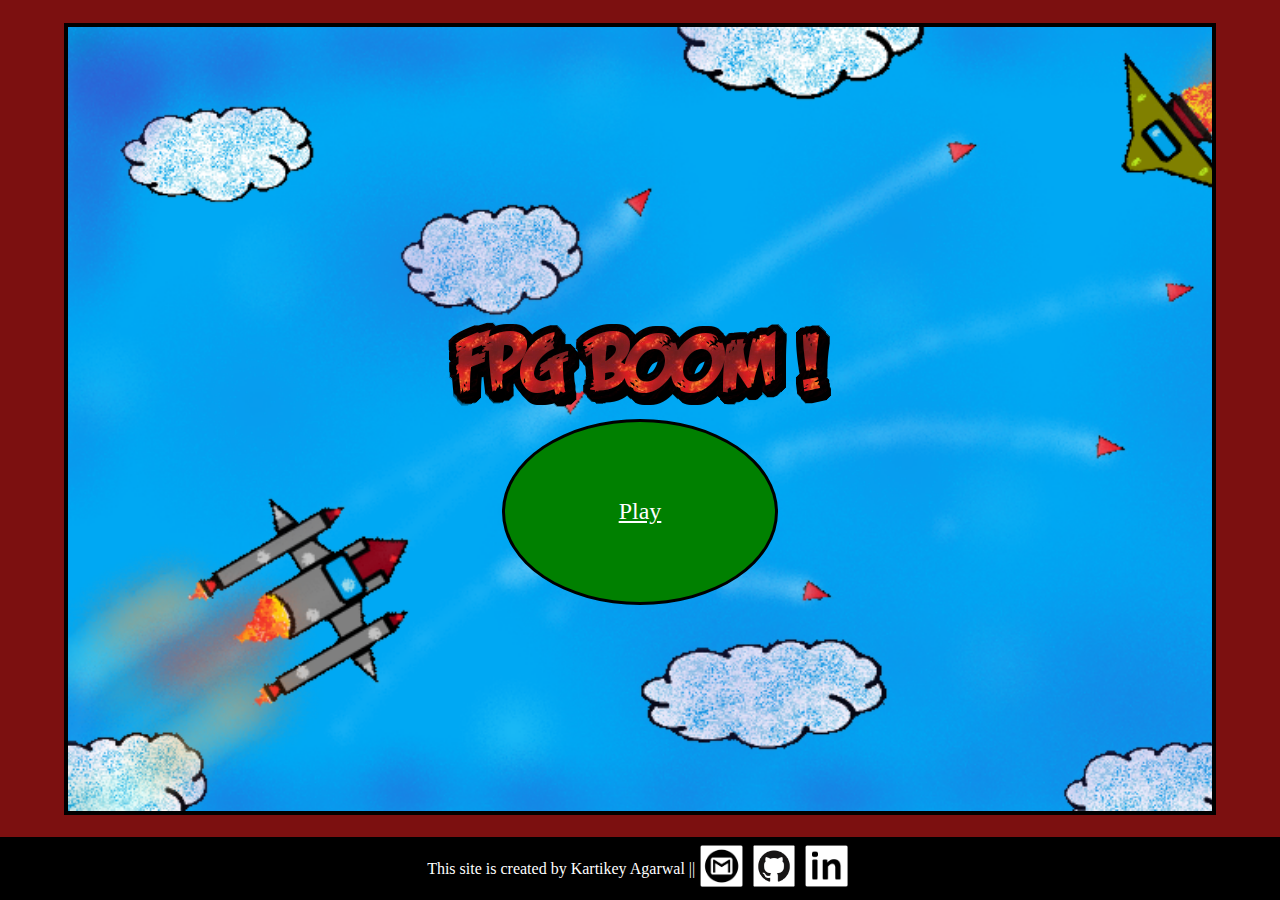
<file: index.html>
<!DOCTYPE html>
<html lang="en">

<head>
    <meta charset="UTF-8">
    <meta http-equiv="X-UA-Compatible" content="IE=edge">
    <meta name="viewport" content="width=device-width, initial-scale=1.0">
    <title>Fighter Plane Game</title>
    <link rel="stylesheet" href="./css/index.css">
    <link rel="icon" href="./characters/plane.png" type="image/x-icon">
</head>

<body>
    <div id="home">
        <div id="game-name"><img src="./characters/logo.png" alt="FPG BOOM!"></div>
        <div id="start-button">
            <a href="./game.html" id="start">Play</a>
        </div>
    </div>
    <div id="footer">
        This site is created by Kartikey Agarwal ||
        <a href="mailto:kartik3y.ag@gmail.com" target="blank">
            <img src="./link logo/gmail_icon.png" alt="Gmail" id="gmail" height="334px">
        </a>
        <a href="https://github.com/d3vilGhost" target="blank">
            <img src="./link logo/github_logo.png" alt="GitHub" id="github" height="334px">
        </a>
        <a href="https://www.linkedin.com/in/kartik3y-ag/" target="blank">
            <img src="./link logo/linkedin-logo.png" alt="Linked-In" id="linkedin" height="334px">
        </a>
    </div>
</body>

</html>
</file>
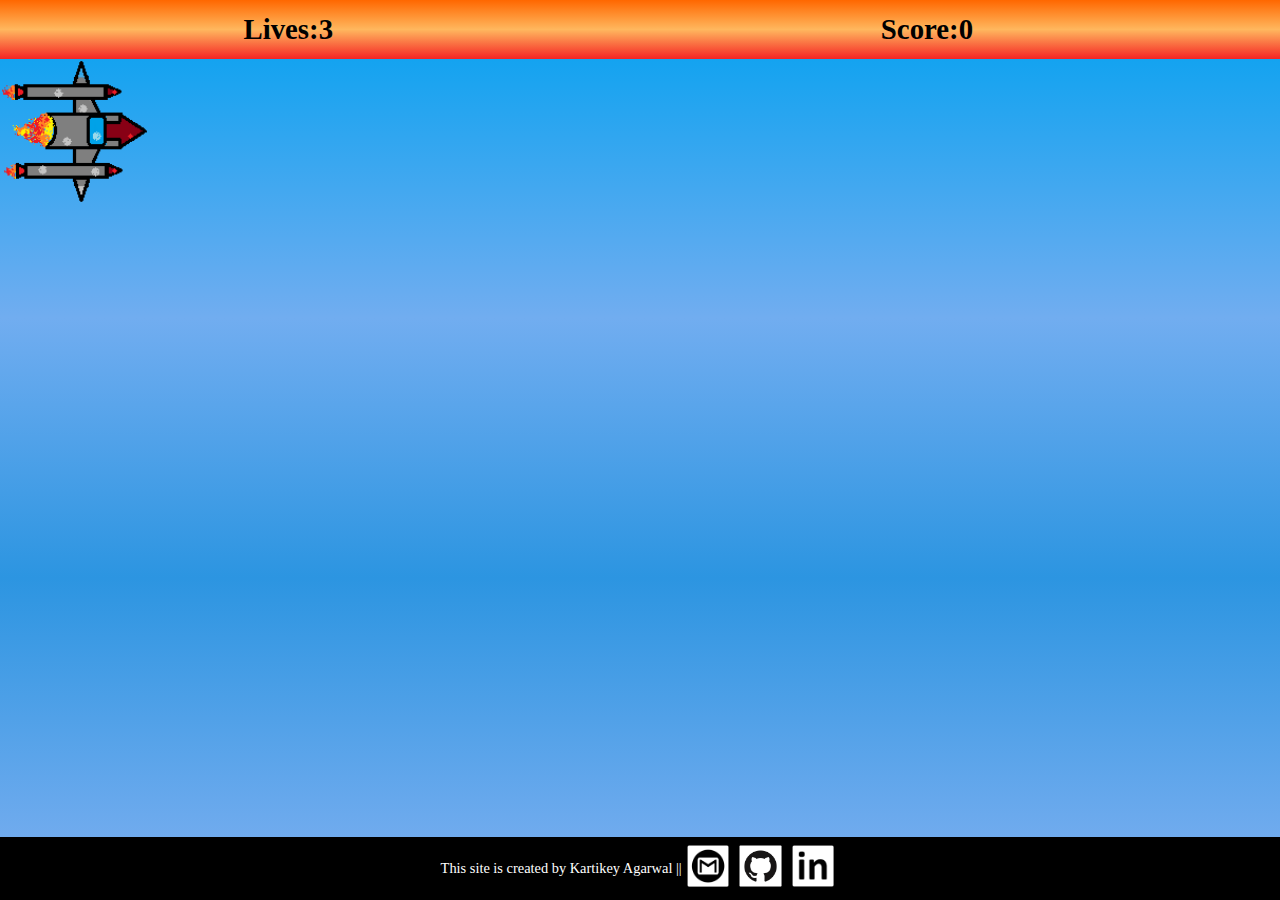
<file: game.html>
<!DOCTYPE html>
<html lang="en">

<head>
    <meta charset="UTF-8">
    <meta http-equiv="X-UA-Compatible" content="IE=edge">
    <meta name="viewport" content="width=device-width, initial-scale=1.0">
    <title>Fighter Plane Game</title>
    <link rel="stylesheet" href="./css/style.css">
    <link rel="icon" href="./characters/enemy_plane.png">
</head>

<body>
    <div id="game">
        <div id="stats">
            <h1>Lives: <div id="lives">3</div></h1>
            <h1>Score:<div id="score">0</div></h1>
        </div>
        <div id="play-area">
            <img src="./characters/attacks.png" class="attack">
            <img src="./characters/plane.png" id="player-plane">
            <img src="./characters/enemy_plane.png" class="enemy-plane">
            <div id="attack_div"></div>
            <img src="./characters/cloud.png" alt="cloud" class="cloud">
        </div>
        <div id="play-again">
            <div>GAME OVER!</div>
            <a href="index.html">Play Again</a>
        </div>
    </div>
    </div>
    <div id="footer">
        This site is created by Kartikey Agarwal ||
        <a href="mailto:kartik3y.ag@gmail.com" target="blank">
            <img src="./link logo/gmail_icon.png" alt="Gmail" id="gmail" height="334px">
        </a>
        <a href="https://github.com/d3vilGhost" target="blank">
            <img src="./link logo/github_logo.png" alt="GitHub" id="github" height="334px">
        </a>
        <a href="https://www.linkedin.com/in/kartik3y-ag/" target="blank">
            <img src="./link logo/linkedin-logo.png" alt="Linked-In" id="linkedin" height="334px">
        </a>
    </div>
</body>
<script src="script.js"></script>

</html>
</file>
<file: css/index.css>
html{
    margin:0px;
    padding:0px;
    border:0px;
}
body{
    margin:0px;
    border:0px;
    padding:0px;
    background-color: rgb(124, 16, 16);
    
}
/* Home page layout */
#home{
    display:grid;
    grid-template-rows:1fr 1fr;
    grid-template-columns: 1fr;
    height:calc(88vh + -8px);
    border:4px solid black;
    margin:0px;
    padding:0px;
    margin-top:2.5vh;
    margin-bottom:2.5vh;
    margin-left:5vw;
    margin-right:5vw;
    background-image:url(../characters/background.png);
    background-size:cover;
    background-repeat: no-repeat;
    justify-items: center;
}
#game-name{
    border:0px;
    margin:0px;
    padding:0px;
    align-self: end;
}
#start-button{
    align-self: start;
    border:0px;
    margin:0px;
    padding:0px;
}
#start {
    align-self: start;
    color: #ffffff;
    background-color:green;
    border-radius: 100%;
    border:3px solid black;
    display: grid;
    justify-content: center;
    align-items: center;
    height: 20vh ;
    width: 30vh;
    font-size: 150%;
}
#start:hover{
    background-color:darkgreen;
    transition: 0.35s;
}
/*Footer styling*/
#footer{
    display:flex;
    flex-direction: row;
    align-items: center;
    justify-content:center;
    margin:0px;
    padding-top: 0%;
    padding-bottom: 0%;
    padding-left:10%;
    padding-right:10%;
    height:7vh;
    background-color: black;
    color:white;
}
#footer>a{
    height:75%;
    margin:0px;
    border:0px;
    padding:px;
    margin-left:5px;
    margin-right:5px;
}
#gmail,#linkedin,#github{
    margin:0px;
    border:0px;
    padding:0px;
    height:calc(90%);
}
</file>
<file: css/style.css>
html{
    margin:0px;
    padding:0px;
    border:0px;
    height:100%;
}
body{
    margin:0px;
    border:0px;
    padding:0px;
    height:100%;
    background-color: rgb(255, 255, 255);
    display: grid;
    grid-template-rows: 93vh 7vh;
}
/* Playing area layout */
#game{
    grid-row: 1;
    margin:0px;
    border:0px;
    padding:0px;
    display: grid;
    grid-template-rows:7% 93%;
}
#stats{
    grid-row: 1;;
    color:black;
    display:flex;
    align-items: center;
    justify-content: space-around;
    background:linear-gradient(#ff6700, #ffb75e, #f52424);
    font-size: 90%;
}
#stats>h1{
    display: grid;
    grid-template-rows: 1fr;
    grid-template-columns: 1fr 1fr;
}
#play-area{
    grid-row:2;
    background:linear-gradient(#14a3f0,#71adf0,#2c95e1,#70abee);
    position: static;
    z-index: 0;
    display:flex;
}

/* Plane attacks and enemies ,clouds*/
#player-plane{
    height:calc(95%/5);
    display:inline-block;
    position:relative;
    width:auto;
}
.attack{
    height:calc(95%/35);
    display:inline-block;
    position: relative;
    z-index:0;
    width:auto;
}
.enemy-plane{
    height:calc(95%/5);
    width:auto;
}
.cloud{
    height:calc(95%/10);
    z-index: -10;
}

/* Game over layout */
#play-again{
    color:rgb(0, 0, 0);
    margin:0px;
    border:0px;
    padding:0px;
    background-color: rgba(0, 0, 0, 0.416);
    position: absolute;
    grid-row-start: 1;
    grid-row-end: 2;
    height:93vh;
    width:100vw;
    z-index: 1;
    display: grid;
    grid-template-rows: 1fr 1fr;
    row-gap: 5%;
    justify-content: center;
    align-items: center;
}
#play-again>div{
    align-self: end;
    font-size:300%;
    font-weight: bold;
}
#play-again>a{
    align-self: start;
    color: #ffffff;
    background-color:rgb(0, 0, 0);
    border-radius: 10px;
    border:3px solid rgb(255, 255, 255);
    display: grid;
    justify-content: center;
    align-items: center;
    font-size: 150%;
    height:25%;
}
/*Footer styling*/
#footer{
    grid-row:2;
    display:flex;
    flex-direction: row;
    align-items: center;
    justify-content:center;
    margin:0px;
    padding-top: 0%;
    padding-bottom: 0%;
    padding-left:10%;
    padding-right:10%;
    background-color: black;
    color:white;
    font-size:90%;
}
#footer>a{
    height:75%;
    margin:0px;
    border:0px;
    padding:px;
    margin-left:5px;
    margin-right:5px;
}
#gmail,#linkedin,#github{
    margin:0px;
    border:0px;
    padding:0px;
    height:calc(90%);
}
</file>
